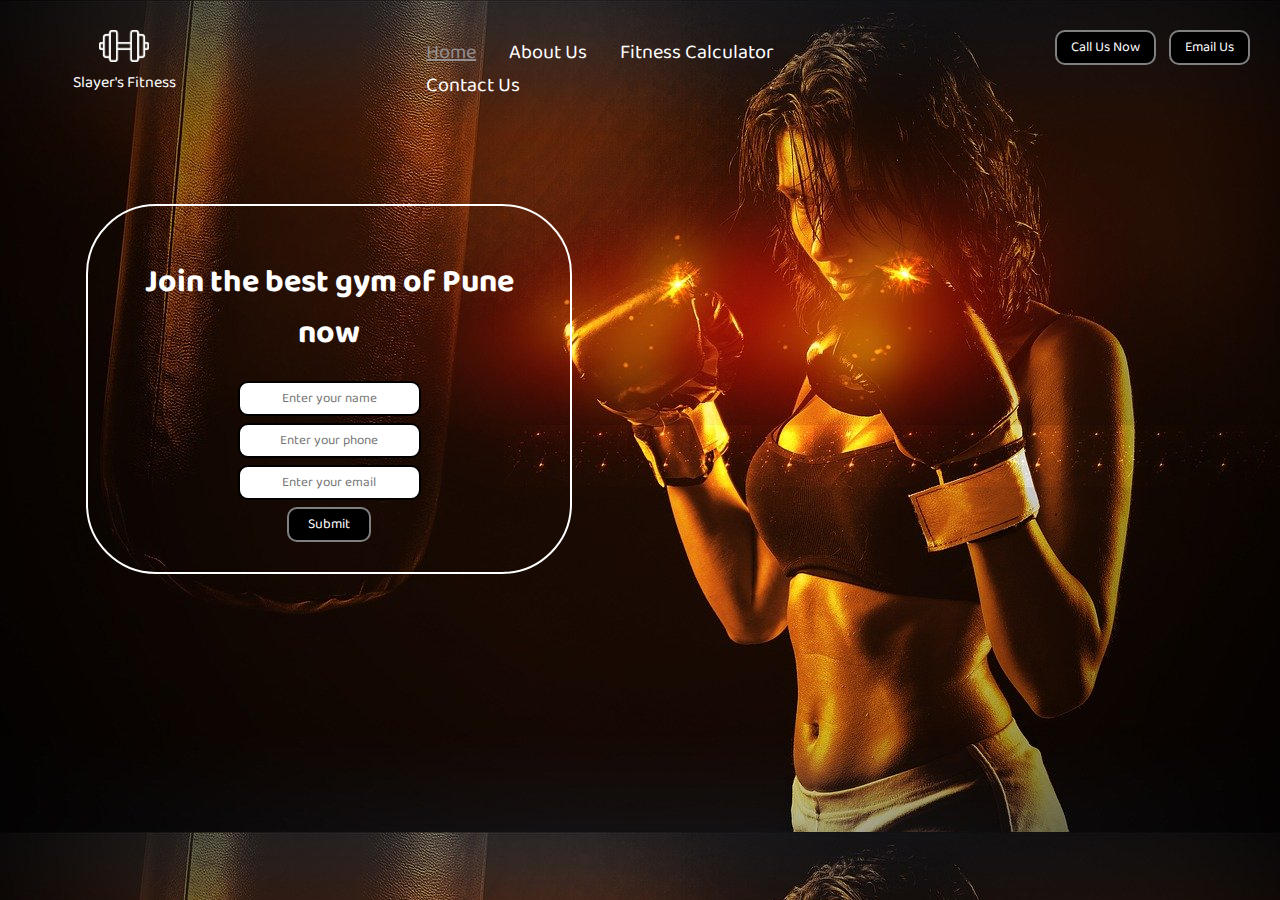
<file: gymWeb/index.html>
<!DOCTYPE html>
<html lang="en">

<head>
    <meta charset="UTF-8">
    <meta http-equiv="X-UA-Compatible" content="IE=edge">
    <meta name="viewport" content="width=device-width, initial-scale=1.0">

    <title>Slayer Fitness</title>
</head>
<link rel="stylesheet" href="css/style.css">
<link href="https://fonts.googleapis.com/css2?family=Baloo+Bhai+2:wght@500&display=swap" rel="stylesheet">
<style>
    body {
        margin: 0px;
        padding: 0px;
        background: url('img/gym-bg.jpg');
        color: white;
        font-family: 'Baloo Bhai 2', cursive;
    }

    .left {
        /* border: 2px solid red; */
        display: inline-block;
        position: absolute;
        left: 70px;
        top: 30px;
    }

    .mid {
        /* border: 2px solid green; */
        display: block;
        width: 42%;
        margin: 20px auto;
        top: 30px;
    }

    .right {
        /* border: 2px solid blue; */
        display: inline-block;
        position: absolute;
        right: 25px;
        top: 30px;
    }

    .nav-bar {
        display: inline-block;
    }

    .nav-bar li {
        display: inline-block;
        font-size: 20px;
    }

    .nav-bar li a {
        color: white;
        text-decoration: none;
        padding: 16px 15px;
    }

    .nav-bar li a:hover,
    .nav-bar li a.active {
        text-decoration: underline;
        color: rgb(148, 144, 144);
    }

    .left img {
        width: 50px;
        filter: invert(100%);
        margin: 0px 29px
    }

    .left div {
        text-align: center;
        line-height: 25px;
        font-size: 16px;
    }

    .btn {
        margin: 0px 5px;
        background-color: black;
        color: white;
        padding: 4px 14px;
        border: 2px solid grey;
        border-radius: 10px;
        font-size: 14px;
        cursor: pointer;
        font-family: 'Baloo Bhai 2', cursive;
    }

    .btn:hover {
        background-color: rgb(41, 39, 39);
    }

    .container {
        border: 2px solid white;
        border-radius: 70px;
        margin: 86px;
        padding: 30px;
        display: block;
        width: 33%;
    }

    .form-group input {
        font-family: 'Baloo Bhai 2', cursive;
        text-align: center;
        display: block;
        padding: 5px;
        width: 40%;
        border: 2px solid black;
        border-radius: 10px;
        
        margin: 7px auto;
    }

    .container h1 {
        text-align: center;
    }

    .container .btn {
        display: block;
        margin: auto;
        width: 20%;
    }


    
</style>

<body>
    <header class="header">
        <!-- left for logo -->
        <div class="left">
            <img src="img/logo3.png" alt="Gym Logo">
            <div>Slayer's Fitness</div>
        </div>
        <!-- mid for navbar -->
        <div class="mid">
            <ul class="nav-bar">
                <li><a href="#home" class="active">Home</a></li>
                <li><a href="#about">About Us</a></li>
                <li><a href="#calculator">Fitness Calculator</a></li>
                <li><a href="#contact">Contact Us</a></li>

            </ul>
        </div>
        <!-- right for buttons -->
        <div class="right">
            <button class="btn">
                Call Us Now
            </button>
            <button class="btn">
                Email Us
            </button>
        </div>

    </header>
    <div class="container">
        <h1>Join the best gym of Pune now</h1>
        <form action="noaction.php">
            <div class="form-group">
                <input type="text" name="name" placeholder="Enter your name">
            </div>
            <div class="form-group">
                <input type="text" name="phone" placeholder="Enter your phone">
            </div>
            <div class="form-group">
                <input type="email" name="email" placeholder="Enter your email">
            </div>
            <button type="submit" class="btn">Submit</button>

        </form>
    </div>
</body>

</html>
</file>
<file: gymWeb/css/style.css>
body {
    margin: 0px;
    padding: 0px;
    background: url('img/gym-bg.jpg');
}
</file>
